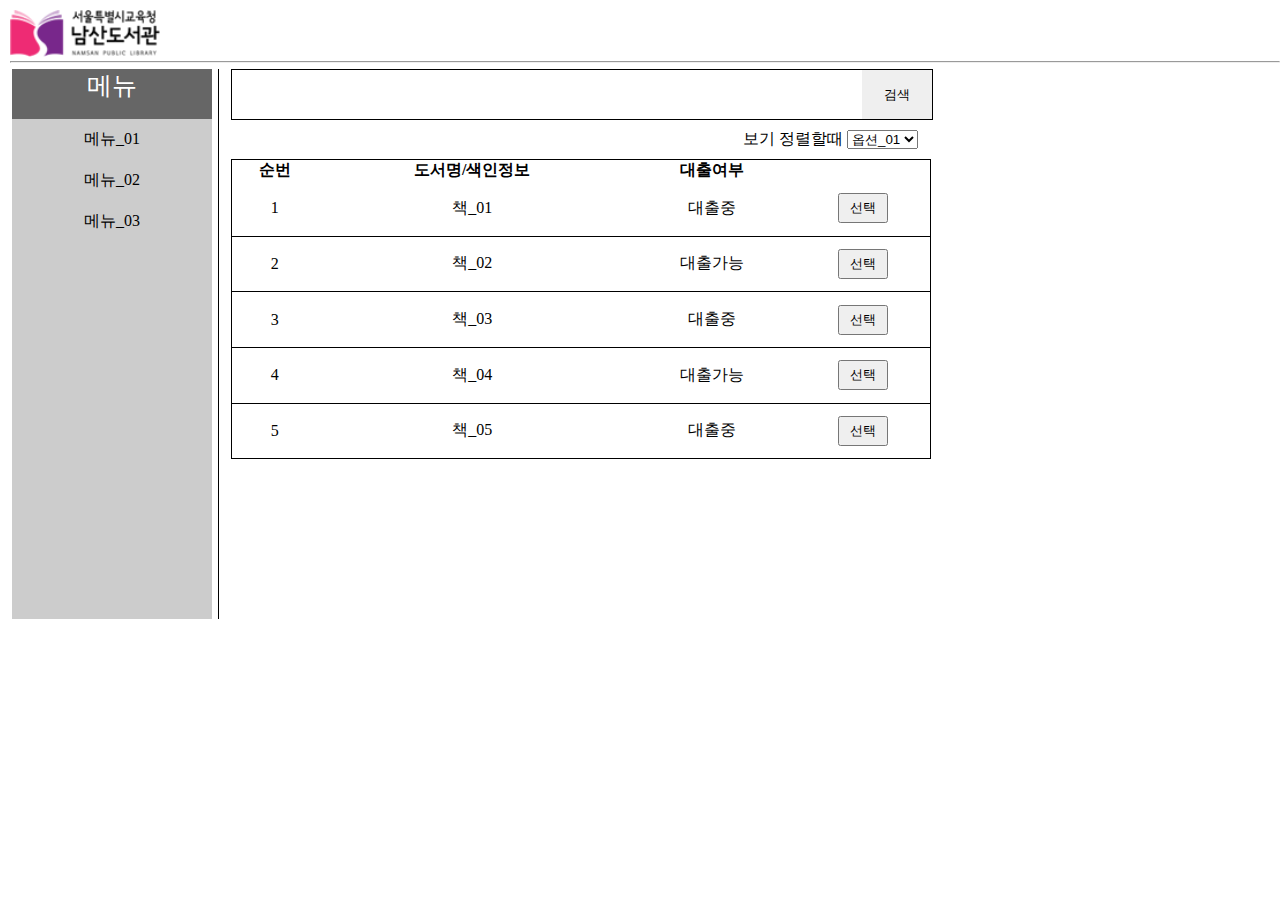
<file: first/WebContent/index.html>
<!DOCTYPE html>
<html>
<head>
<meta charset="UTF-8">
<title>Insert title here</title>
<link rel="stylesheet" type="text/css" href="css/style.css" />
</head>
<body>
<div class="warp">
 <header>
	<img src="./img/nslib_logo.png">
	<hr>
 </header>
 
 
 <section>

<table>
  <tr style="vertical-align:top">
    <td style="width:200px; border-right:1px solid black; padding-right:16px; text-align:justify">
      <div class="right_first"><a style="color:white; font-size:25px;font-weight:15px;text-align:center">메뉴</a></div>
      <div class="right_second">
      <div class="menu">
        <ul>
            <li><a href="#">메뉴_01</a>
            <ul>
         	   <li><a href="#">메뉴_옵션_01</a></li>
          	   <li><a href="#">메뉴_옵션_01</a></li>
          	   <li><a href="#">메뉴_옵션_01</a></li>
           </ul>
            </li>
      <li><a href="#">메뉴_02</a>
            <ul>
         	   <li><a href="#">메뉴_옵션_02</a></li>
          	   <li><a href="#">메뉴_옵션_02</a></li>
          	   <li><a href="#">메뉴_옵션_02</a></li>
           </ul>
            </li> <li><a href="#">메뉴_03</a>
            <ul>
         	   <li><a href="#">메뉴_옵션_03</a></li>
          	   <li><a href="#">메뉴_옵션_03</a></li>
          	   <li><a href="#">메뉴_옵션_03</a></li>
           </ul>
            </li>
        </ul>
     </div>
     </div>
     
     </td>
    
    <td style="padding-left:10px">	
    	<div class="search">
 			<input type="text" placehorder="검색어 입력">
 			<button type="button" onclick="alert('검색 완료!')">검색</button>
 		</div>
 			<div class="option_menu">
 						보기 정렬할때 <select>
  					<option value="옵션-01">옵션_01</option>
  					<option value="옵션-02">옵션_02</option>
					<option value="옵션-03">옵션_03</option>
  					<option value="옵션-04">옵션_04</option>
								</select>
			</div>
			<div class="table_menu">
				 <table>
      <thead>
        <tr>
          <th>순번</th><th>도서명/색인정보</th><th>대출여부</th> <th>  </th>
        </tr>
      </thead>
      <tbody>
        <tr>
          <td>1</td><td>책_01</td><td>대출중</td><td><button type="button" onclick="alert('선택 완료!')">선택</button></td>
        </tr>
        <tr>
          <td>2</td><td>책_02</td><td>대출가능</td><td><button type="button" onclick="alert('선택 완료!')">선택</button></td>
        </tr>
        <tr>
          <td>3</td><td>책_03</td><td>대출중</td><td><button type="button" onclick="alert('선택 완료!')">선택</button></td>
        </tr>
        <tr>
          <td>4</td><td>책_04</td><td>대출가능</td><td><button type="button" onclick="alert('선택 완료!')">선택</button></td>
        </tr>
        <tr>
          <td>5</td><td>책_05</td><td>대출중</td><td><button type="button" onclick="alert('선택 완료!')">선택</button></td>
        </tr>
      </tbody>
    </table>
			</div>
 	</td>
  </tr>
</table>
 </section>

</div>
</body>
</html>
</file>
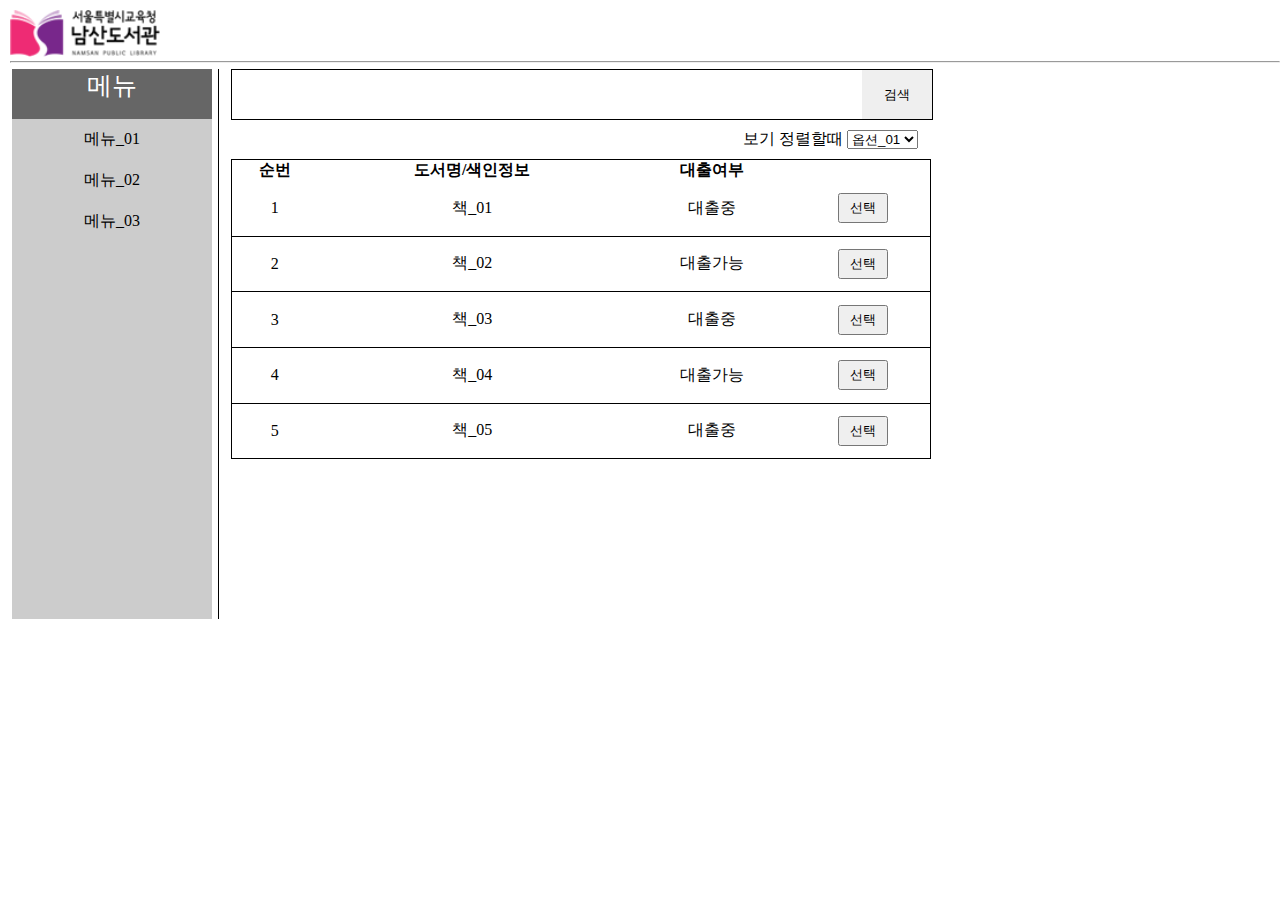
<file: Libray30507/WebContent/index.html>
<!DOCTYPE html>
<html>
<head>
<meta charset="UTF-8">
<title>Insert title here</title>
<link rel="stylesheet" type="text/css" href="css/style.css" />
</head>
<body>

<div class="warp">
 <header>
	<img src="./img/nslib_logo.png">
	<hr>
 </header>
 
 
 <section>

<table>
  <tr style="vertical-align:top">
    <td style="width:200px; border-right:1px solid black; padding-right:16px; text-align:justify">
      <div class="right_first"><a style="color:white; font-size:25px;font-weight:15px;text-align:center">메뉴</a></div>
      <div class="right_second">
      <div class="menu">
        <ul>
            <li><a href="#">메뉴_01</a>
            <ul>
         	   <li><a href="#">메뉴_옵션_01</a></li>
          	   <li><a href="#">메뉴_옵션_01</a></li>
          	   <li><a href="#">메뉴_옵션_01</a></li>
           </ul>
            </li>
      <li><a href="#">메뉴_02</a>
            <ul>
         	   <li><a href="#">메뉴_옵션_02</a></li>
          	   <li><a href="#">메뉴_옵션_02</a></li>
          	   <li><a href="#">메뉴_옵션_02</a></li>
           </ul>
            </li> <li><a href="#">메뉴_03</a>
            <ul>
         	   <li><a href="#">메뉴_옵션_03</a></li>
          	   <li><a href="#">메뉴_옵션_03</a></li>
          	   <li><a href="#">메뉴_옵션_03</a></li>
           </ul>
            </li>
        </ul>
     </div>
     </div>
     
     </td>
    
    <td style="padding-left:10px">	
    	<div class="search">
 			<input type="text" placehorder="검색어 입력">
 			<button type="button" onclick="alert('검색 완료!')">검색</button>
 		</div>
 			<div class="option_menu">
 						보기 정렬할때 <select>
  					<option value="옵션-01">옵션_01</option>
  					<option value="옵션-02">옵션_02</option>
					<option value="옵션-03">옵션_03</option>
  					<option value="옵션-04">옵션_04</option>
								</select>
			</div>
			<div class="table_menu">
				 <table>
      <thead>
        <tr>
          <th>순번</th><th>도서명/색인정보</th><th>대출여부</th> <th>  </th>
        </tr>
      </thead>
      <tbody>
        <tr>
          <td>1</td><td>책_01</td><td>대출중</td><td><button type="button" onclick="alert('선택 완료!')">선택</button></td>
        </tr>
        <tr>
          <td>2</td><td>책_02</td><td>대출가능</td><td><button type="button" onclick="alert('선택 완료!')">선택</button></td>
        </tr>
        <tr>
          <td>3</td><td>책_03</td><td>대출중</td><td><button type="button" onclick="alert('선택 완료!')">선택</button></td>
        </tr>
        <tr>
          <td>4</td><td>책_04</td><td>대출가능</td><td><button type="button" onclick="alert('선택 완료!')">선택</button></td>
        </tr>
        <tr>
          <td>5</td><td>책_05</td><td>대출중</td><td><button type="button" onclick="alert('선택 완료!')">선택</button></td>
        </tr>
      </tbody>
    </table>
			</div>
 	</td>
  </tr>
</table>
 </section>

</div>
</body>
</html>
</file>
<file: first/WebContent/css/style.css>
@charset "UTF-8";
* {margin: 0; padding: 0;}
body{}
.wrap {margin: 0 auto; width: 1280px; height: 1024px;}
a {text-decoration: none; color:black;}
header { text-align: left; margin-top:10px; margin-left:10px;}
header img{hieght:60px; width:150px;}
section{margin-top:4px;}
.search{height:49px; width:700px; border: 1px solid black; bacground-color:black;}
.search input{font-size:16px; width:90%; height:100%; padding 10px; border: 0px; outline: none; float:left;}
.search button{width:10%;height:100%; border : 0px; outline: none; float:right; color:black;}

.right_first{background-color:#666666; width:100%; height:50px; margin-left:10px; text-align:center;} 
.right_first .menu { width: 200px; text-align:center;}
 .menu ul { margin: 0; padding: 0; list-style: none; position:relative; }
 .menu ul ul{display:none; position:absolute; left:64%; }
 .menu ul li:hover>ul{display:block; border: 1px solid black; width:100px; background-color:white; }
 .menu ul li { text-align:center; padding:10px;}
 .menu ul li a { color: black; text-decoration: none; }
.menu ul li a:hover { color: #F00; text-decoration: underline; }

.right_second{background-color:#CCCCCC; width:100%; height:500px;; margin-left:10px; text-align:center;}

.option_menu{width:190px; height:30px; float:right; margin-top:9px;}

.table_menu table{width:700px; height:300px; border: 1px solid black; border-collapse:collapse; text-align:center; }
.table_menu td{padding 10px; border-bottom: 1px solid black;}
.table_menu button{width:50px; height:30px;}
</file>
<file: Libray30507/WebContent/css/style.css>
@charset "UTF-8";
* {margin: 0; padding: 0;}
body{}
.wrap {margin: 0 auto; width: 1280px; height: 1024px;}
a {text-decoration: none; color:black;}
header { text-align: left; margin-top:10px; margin-left:10px;}
header img{hieght:60px; width:150px;}
section{margin-top:4px;}
.search{height:49px; width:700px; border: 1px solid black; bacground-color:black;}
.search input{font-size:16px; width:90%; height:100%; padding 10px; border: 0px; outline: none; float:left;}
.search button{width:10%;height:100%; border : 0px; outline: none; float:right; color:black;}

.right_first{background-color:#666666; width:100%; height:50px; margin-left:10px; text-align:center;} 
.right_first .menu { width: 200px; text-align:center;}
 .menu ul { margin: 0; padding: 0; list-style: none; position:relative; }
 .menu ul ul{display:none; position:absolute; left:64%; }
 .menu ul li:hover>ul{display:block; border: 1px solid black; width:100px; background-color:white; }
 .menu ul li { text-align:center; padding:10px;}
 .menu ul li a { color: black; text-decoration: none; }
.menu ul li a:hover { color: #F00; text-decoration: underline; }

.right_second{background-color:#CCCCCC; width:100%; height:500px;; margin-left:10px; text-align:center;}

.option_menu{width:190px; height:30px; float:right; margin-top:9px;}

.table_menu table{width:700px; height:300px; border: 1px solid black; border-collapse:collapse; text-align:center; }
.table_menu td{padding 10px; border-bottom: 1px solid black;}
.table_menu button{width:50px; height:30px;}
</file>
